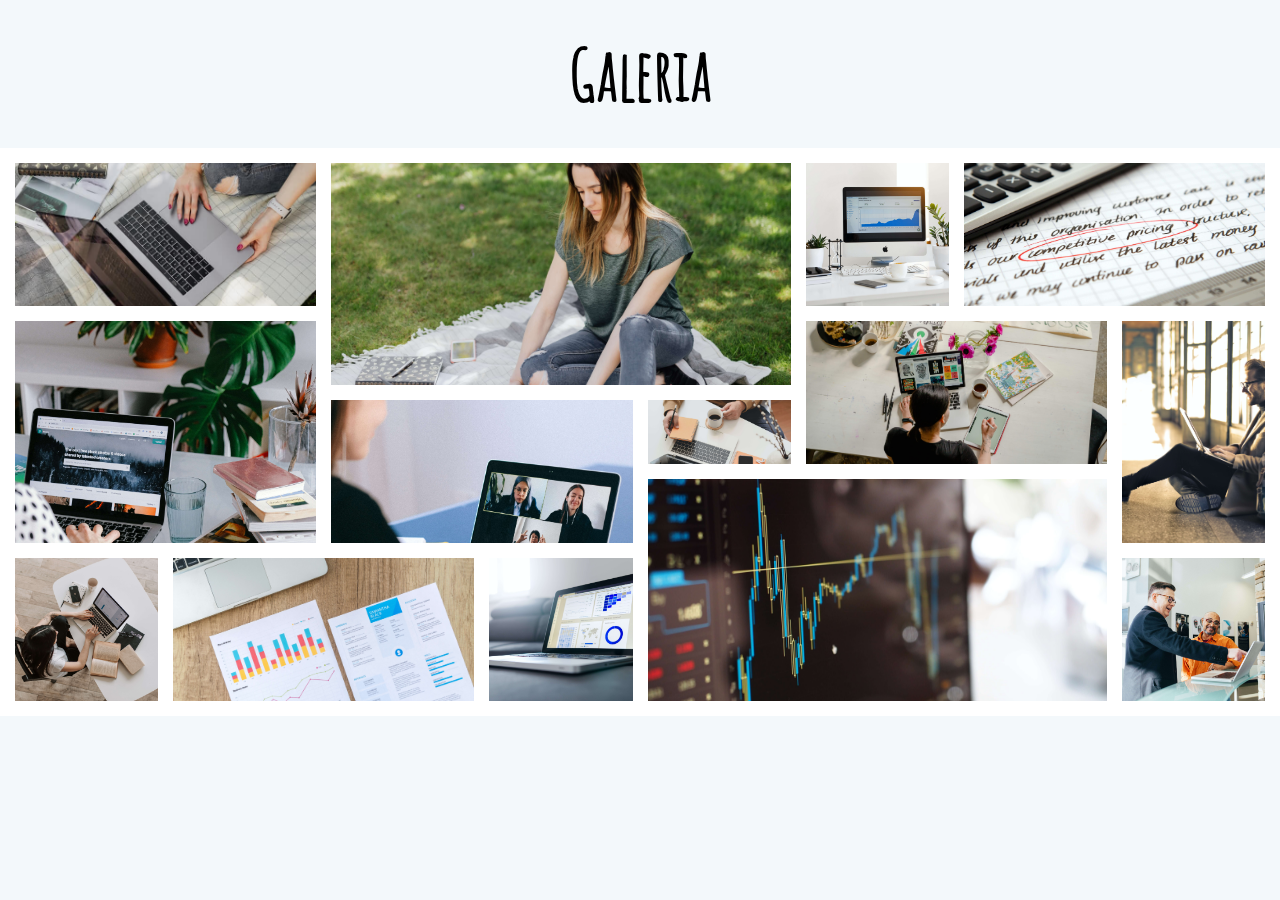
<file: gallery.html>
<!DOCTYPE html>
<html lang="es">
<head>
    <meta charset="UTF-8">
    <meta name="viewport" content="width=device-width, initial-scale=1.0">
    <meta name="author" content="Santiago Quintero Guarin">
    <meta name="description" content="Esta es una pagina donde podras encontrar un a gallery de nuestro estudiantes">
    <meta name="robots" content="index, follow">
    <link rel="icon" href="/assets/idea.svg">
    <link rel="stylesheet" href="/css/main.css">
    <title>Gallery</title>
</head>
<body>
    <header class="header__gallery">
        <h1>Galeria</h1>
    </header>

    <section class="gallery"></section>

    <script src="/js/gallery.js"></script>
</body>
</html>
</file>
<file: css/main.css>
* {
  margin: 0;
  padding: 0;
  -webkit-box-sizing: border-box;
          box-sizing: border-box;
}

html {
  font-size: 62.5%;
  list-style: none;
  --color-background-primary: #F3F8FB;
  --color-yellow-primary: #ffc400;
  --font-poppins: 'poppins';
  --font-poppinsbold: 'poppinsBold';
  --font-amatic: 'amatic';
  --color-blackbx: #20212447;
  --color-white: #FFFFFF;
  --color-white-1: #FFFFFF;
  --color-white-2: #FFFFFF;
  --color-black: #000000;
  --color-blue-dark: darkblue;
  --color-blue-form: #3A7AFF;
  --color-grey: #dfe1e5;
  --color-lightblue: lightblue;
  --color-text-sidebar: #000000;
  --color-text-sidebar-btn: #000000;
  --color-text-sidebar-btn-b: transparent;
  --color-text-sidebar-btn-h: rgb(255, 196, 0);
  --box-shadow: 0 0.1rem 0.6rem 0 #20212447;
  --color-i-h: rgb(255, 196, 0);
  --color-hover: darkgreen;
  --color-detail: rgb(255, 196, 0);
  --color-i: #FFFFFF;
  --color-btn-form: rgb(255, 196, 0);
}

html[data-theme='dark'] {
  --color-background-primary: #11171E;
  --color-yellow-primary: #161F29;
  --color-lightblue: transparent;
  --color-white-1: #231F29;
  --color-white-2: #130e1a;
  --color-text-sidebar: #FFFFFF;
  --color-text-sidebar-btn: rgb(255, 196, 0);
  --color-text-sidebar-btn-b: rgb(255, 196, 0);
  --color-text-sidebar-btn-h: rgb(215, 216, 143);
  --box-shadow: 0 0.1rem 0.1rem 0 #FFF;
  --color-i-h: rgb(196, 11, 196);
  --color-blue-dark: rgb(255, 196, 0);
  --color-hover: rgb(196, 11, 196);
  --color-detail: #FFFFFF;
  --color-i: #000000;
  --color-blue-form: #130e1a;
  --color-btn-form: #ffffff;
}

body {
  background-color: var(--color-background-primary);
}

.container {
  width: auto;
  height: auto;
}

@font-face {
  font-family: poppins;
  src: url(../fonts/poppins/Poppins-Regular.ttf);
  font-family: poppinsBold;
  src: url(../fonts/poppins/Poppins-Bold.ttf);
}

@font-face {
  font-family: amatic;
  src: url(../fonts/Amatic/AmaticSC-Regular.ttf);
}

.icon {
  color: var(--color-icon);
  margin-bottom: .3rem;
  font-size: 1.8rem;
}

.align {
  width: 90%;
  margin: 0 auto;
}

.width {
  width: 100%;
  height: 2rem;
  border-radius: .5rem;
  border: none;
  -webkit-box-shadow: 0 0.1rem 0.6rem 0 var(--color-blackbx);
          box-shadow: 0 0.1rem 0.6rem 0 var(--color-blackbx);
  cursor: pointer;
  outline: none;
}

.wrap-header {
  width: 100%;
  display: -webkit-box;
  display: -ms-flexbox;
  display: flex;
  -ms-flex-flow: wrap;
      flex-flow: wrap;
  -webkit-box-pack: center;
      -ms-flex-pack: center;
          justify-content: center;
  background: var(--color-blue-dark);
}

.header {
  width: 90%;
  height: 6.5rem;
  display: -webkit-box;
  display: -ms-flexbox;
  display: flex;
  -webkit-box-orient: horizontal;
  -webkit-box-direction: normal;
      -ms-flex-flow: row wrap;
          flex-flow: row wrap;
}

.wrap-logo {
  -ms-flex-preferred-size: 20%;
      flex-basis: 20%;
  display: -webkit-box;
  display: -ms-flexbox;
  display: flex;
  -webkit-box-pack: star;
      -ms-flex-pack: star;
          justify-content: star;
  -webkit-box-align: center;
      -ms-flex-align: center;
          align-items: center;
}

.wrap-logo img {
  width: 4rem;
  height: 4rem;
}

.navigation {
  -ms-flex-preferred-size: 80%;
      flex-basis: 80%;
  height: 100%;
}

.nav-links {
  list-style: none;
  width: 50%;
  height: 100%;
  display: -webkit-box;
  display: -ms-flexbox;
  display: flex;
  -webkit-box-pack: end;
      -ms-flex-pack: end;
          justify-content: flex-end;
  -webkit-box-align: center;
      -ms-flex-align: center;
          align-items: center;
  margin-left: auto;
  z-index: 200;
}

.nav-links li {
  margin-right: 4.8rem;
}

.nav-links li:last-child {
  margin: 0;
}

.nav-links li a {
  font-size: 2rem;
  color: var(--color-white);
  text-decoration: none;
  font-family: var(--font-amatic);
  font-weight: 700;
}

.nav-links li a:hover {
  color: var(--color-yellow-primary);
}

@media screen and (min-width: 769px) {
  .icon,
  #hamburger {
    display: none;
  }
}

@media screen and (max-width: 768px) {
  .header {
    width: 100%;
    height: 4.4rem;
  }
  .wrap-logo img {
    width: 2.4rem;
    height: 2.4rem;
    margin-left: 1.6rem;
  }
  .nav-links,
  #hamburger {
    display: none;
  }
  .navigation {
    position: relative;
    display: -webkit-box;
    display: -ms-flexbox;
    display: flex;
    -webkit-box-pack: end;
        -ms-flex-pack: end;
            justify-content: flex-end;
    -webkit-box-align: center;
        -ms-flex-align: center;
            align-items: center;
  }
  .icon {
    position: absolute;
    cursor: pointer;
    right: 1.9rem;
    top: 50%;
    -webkit-transform: translate(-5%, -50%);
            transform: translate(-5%, -50%);
    z-index: 2;
  }
  #hamburger:checked + .icon svg path {
    fill: var(--color-white);
    -webkit-animation: change 1s 1 forwards;
            animation: change 1s 1 forwards;
  }
  #hamburger:not(:checked) + .icon svg path {
    fill: var(--color-white);
    -webkit-animation: change 1s 0 forwards;
            animation: change 1s 0 forwards;
  }
  #hamburger:checked + .icon + .nav-links {
    position: absolute;
    top: 4.4rem;
    background: var(--color-yellow-primary);
    height: 22.4rem;
    width: 125%;
    display: -webkit-box;
    display: -ms-flexbox;
    display: flex;
    -webkit-box-orient: vertical;
    -webkit-box-direction: normal;
        -ms-flex-flow: column wrap;
            flex-flow: column wrap;
    -webkit-box-pack: center;
        -ms-flex-pack: center;
            justify-content: center;
    -webkit-box-align: start;
        -ms-flex-align: start;
            align-items: flex-start;
  }
  #hamburger:checked + .icon + .nav-links li {
    margin-bottom: 2.4rem;
    margin: 0 0 1.6rem 1.6rem;
  }
  #hamburger:checked + .icon + .nav-links li a {
    font-size: 1.8rem;
    color: var(--color-black);
    cursor: pointer;
    border-bottom: 0.1rem solid var(--color-yellow-primary);
  }
  #hamburger:checked + .icon + .nav-links li a:hover {
    border-bottom: 0.1rem solid var(--color-black);
  }
}

@-webkit-keyframes change {
  100% {
    d: path("M13.46,12L19,17.54V19H17.54L12,13.46L6.46,19H5V17.54L10.54,12L5,6.46V5H6.46L12,10.54L17.54,5H19V6.46L13.46,12Z");
  }
}

@keyframes change {
  100% {
    d: path("M13.46,12L19,17.54V19H17.54L12,13.46L6.46,19H5V17.54L10.54,12L5,6.46V5H6.46L12,10.54L17.54,5H19V6.46L13.46,12Z");
  }
}

.courses {
  width: 95%;
  height: auto;
  margin: 0 auto;
  display: -ms-grid;
  display: grid;
  margin-top: 1rem;
  margin-bottom: 1rem;
  grid-gap: 1rem;
}

.courses .item {
  height: 20rem;
  border-radius: 2rem;
  display: -ms-grid;
  display: grid;
  -ms-grid-columns: (1fr)[2];
      grid-template-columns: repeat(2, 1fr);
  background-color: var(--color-white-2);
  -webkit-box-shadow: var(--box-shadow);
          box-shadow: var(--box-shadow);
}

.courses .item__data {
  -ms-grid-column: 2;
  -ms-grid-column-span: 1;
  grid-column: 2 / 3;
  display: -webkit-box;
  display: -ms-flexbox;
  display: flex;
  -webkit-box-orient: vertical;
  -webkit-box-direction: normal;
      -ms-flex-flow: column;
          flex-flow: column;
  -webkit-box-pack: space-evenly;
      -ms-flex-pack: space-evenly;
          justify-content: space-evenly;
}

.courses .item__data h2 {
  color: var(--color-text-sidebar);
  font-size: 1.4rem;
  font-weight: bold;
  font-family: var(--font-poppinsbold);
}

.courses .item__data p {
  color: var(--color-text-sidebar);
  font-size: 2rem;
  font-family: var(--font-amatic);
}

.courses .item__data .container-btn {
  position: relative;
  display: -webkit-box;
  display: -ms-flexbox;
  display: flex;
  -webkit-box-orient: horizontal;
  -webkit-box-direction: normal;
      -ms-flex-flow: row wrap;
          flex-flow: row wrap;
}

.courses .item__data .container-btn .add {
  display: -webkit-box;
  display: -ms-flexbox;
  display: flex;
  -webkit-box-pack: center;
      -ms-flex-pack: center;
          justify-content: center;
  -webkit-box-align: center;
      -ms-flex-align: center;
          align-items: center;
  text-decoration: none;
  color: var(--color-white);
  width: 7.5rem;
  height: 3rem;
  border-radius: 2rem;
  background-color: var(--color-blue-dark);
  font-family: var(--font-poppinsbold);
  font-size: 1rem;
}

.courses .item__data .container-btn .add i {
  margin-right: .5rem;
}

.courses .item__data .container-btn .add:hover {
  background-color: var(--color-i-h);
}

.courses .item__data .container-btn .info {
  position: relative;
  margin-left: .5rem;
  display: -webkit-box;
  display: -ms-flexbox;
  display: flex;
  -webkit-box-pack: center;
      -ms-flex-pack: center;
          justify-content: center;
  -webkit-box-align: center;
      -ms-flex-align: center;
          align-items: center;
  width: 3rem;
  height: 3rem;
  background-color: var(--color-detail);
  border-radius: 50%;
  color: var(--color-i);
}

.courses .item__data .container-btn .info:hover {
  background-color: var(--color-hover);
}

.courses .item__picture {
  -ms-grid-row: 1;
  -ms-grid-row-span: 2;
  grid-row: 1 / 3;
  display: -webkit-box;
  display: -ms-flexbox;
  display: flex;
  -webkit-box-pack: center;
      -ms-flex-pack: center;
          justify-content: center;
  -webkit-box-align: center;
      -ms-flex-align: center;
          align-items: center;
}

.courses .item__btn {
  display: -webkit-box;
  display: -ms-flexbox;
  display: flex;
  -webkit-box-align: center;
      -ms-flex-align: center;
          align-items: center;
}

.courses .item__btn a {
  margin-right: 1rem;
  width: 3rem;
  height: 2rem;
  border: none;
}

.courses .item__btn a i {
  font-size: 1.6rem;
  color: var(--color-text-sidebar);
}

.courses .item__btn a i:hover {
  color: var(--color-i-h);
}

.courses .details {
  display: none;
}

.courses .sidebar-art,
.courses .sidebar {
  display: none;
}

.search {
  background-color: var(--color-white);
  width: 20rem;
  height: 3rem;
  border-radius: 10rem;
  border: 0.1rem solid var(--color-grey);
  display: -webkit-box;
  display: -ms-flexbox;
  display: flex;
  -webkit-box-pack: center;
      -ms-flex-pack: center;
          justify-content: center;
  -webkit-box-align: center;
      -ms-flex-align: center;
          align-items: center;
  margin: 0 auto;
  margin-top: 1rem;
}

.search input {
  width: 15rem;
  height: 2.8rem;
  outline: none;
  border: none;
  margin-right: 1rem;
}

.search-icon {
  margin-right: .5rem;
  width: 2rem;
  height: 2rem;
  background-image: url("https://upload.wikimedia.org/wikipedia/commons/thumb/7/7e/Vector_search_icon.svg/945px-Vector_search_icon.svg.png");
  background-repeat: no-repeat;
  background-position: center;
  background-size: contain;
}

.search:hover {
  -webkit-box-shadow: 0 0.1rem 0.6rem 0 var(--color-blackbx);
          box-shadow: 0 0.1rem 0.6rem 0 var(--color-blackbx);
}

.completed {
  display: -webkit-box;
  display: -ms-flexbox;
  display: flex;
  -webkit-box-pack: center;
      -ms-flex-pack: center;
          justify-content: center;
  -webkit-box-align: center;
      -ms-flex-align: center;
          align-items: center;
  width: 90%;
  margin: 0 auto;
  margin-top: 1rem;
  height: 4rem;
  border-radius: 1.5rem;
  background-color: #ffc400;
  -webkit-box-shadow: 0 0.1rem 0.6rem 0 var(--color-blackbx);
          box-shadow: 0 0.1rem 0.6rem 0 var(--color-blackbx);
}

.completed h2 {
  font-family: var(--font-amatic);
  font-size: 2rem;
}

.switch {
  position: relative;
  display: inline-block;
  width: 60px;
  height: 34px;
}

.switch input {
  opacity: 0;
  width: 0;
  height: 0;
}

.switch input:checked + .slider {
  background-color: #2196f3;
}

.switch input:focus + .slider {
  -webkit-box-shadow: 0 0 1px #2196f3;
          box-shadow: 0 0 1px #2196f3;
}

.switch input:checked + .slider:before {
  -webkit-transform: translateX(24px);
          transform: translateX(24px);
  background: white url("https://i.ibb.co/FxzBYR9/night.png");
  background-repeat: no-repeat;
  background-position: center;
}

.switch .slider {
  position: absolute;
  cursor: pointer;
  top: 0;
  left: 0;
  right: 0;
  bottom: 0;
  background-color: #ccc;
  -webkit-transition: 0.4s;
  transition: 0.4s;
}

.switch .slider::before {
  position: absolute;
  content: "";
  height: 40px;
  width: 40px;
  left: 0px;
  bottom: 4px;
  top: 0;
  bottom: 0;
  margin: auto 0;
  -webkit-transition: 0.4s;
  transition: 0.4s;
  -webkit-box-shadow: 0 0px 15px #2020203d;
          box-shadow: 0 0px 15px #2020203d;
  background: white url("https://i.ibb.co/7JfqXxB/sunny.png");
  background-repeat: no-repeat;
  background-position: center;
}

.slider.round {
  border-radius: 34px;
}

.slider.round:before {
  border-radius: 50%;
}

.sidebar {
  display: -webkit-box;
  display: -ms-flexbox;
  display: flex;
  -webkit-box-orient: vertical;
  -webkit-box-direction: normal;
      -ms-flex-flow: column;
          flex-flow: column;
}

.sidebar .wrap-box {
  display: -webkit-box;
  display: -ms-flexbox;
  display: flex;
  -webkit-box-pack: space-evenly;
      -ms-flex-pack: space-evenly;
          justify-content: space-evenly;
  -webkit-box-align: center;
      -ms-flex-align: center;
          align-items: center;
  background-color: var(--color-white-2);
  height: 8rem;
  width: 90%;
  margin: 0 auto;
  border-radius: 2rem;
  margin-top: .7rem;
  -webkit-box-shadow: 0 0.1rem 0.3rem 0 var(--color-blackbx);
          box-shadow: 0 0.1rem 0.3rem 0 var(--color-blackbx);
}

.sidebar .wrap-box-item {
  width: 6.5rem;
  height: 6.5rem;
  background-color: var(--color-lightblue);
  border-radius: 50%;
  display: -webkit-box;
  display: -ms-flexbox;
  display: flex;
  -webkit-box-pack: center;
      -ms-flex-pack: center;
          justify-content: center;
  -webkit-box-align: center;
      -ms-flex-align: center;
          align-items: center;
}

.sidebar .wrap-box-item img {
  width: 4rem;
}

.sidebar .wrap-box-data h2 {
  color: var(--color-text-sidebar);
  font-size: 1.2rem;
  font-family: var(--font-poppinsbold);
}

.sidebar .wrap-box-data p {
  color: var(--color-text-sidebar);
  font-size: 1.5rem;
  font-family: var(--font-amatic);
}

.sidebar .wrap-box-data a {
  width: 10rem;
  display: -webkit-box;
  display: -ms-flexbox;
  display: flex;
  -webkit-box-align: center;
      -ms-flex-align: center;
          align-items: center;
  text-decoration: none;
  font-size: .9rem;
  font-family: var(--font-poppinsbold);
  color: var(--color-text-sidebar-btn);
  border-bottom: 0.1rem solid var(--color-text-sidebar-btn-b);
}

.sidebar .wrap-box-data a img {
  margin-left: .3rem;
}

.sidebar .wrap-box-data a:hover {
  font-weight: 600;
  border-bottom: 0.1rem solid var(--color-text-sidebar-btn-h);
}

.congratulations {
  width: 90%;
  height: 50rem;
  background-color: var(--color-blue-form);
  padding: 1rem;
  margin: 0 auto;
  margin-top: 1rem;
  display: -webkit-box;
  display: -ms-flexbox;
  display: flex;
  -webkit-box-orient: vertical;
  -webkit-box-direction: normal;
      -ms-flex-flow: column;
          flex-flow: column;
  -ms-flex-pack: distribute;
      justify-content: space-around;
  border-radius: 20px;
  -webkit-box-shadow: 0 0.1rem 0.6rem 0 var(--color-blackbx);
          box-shadow: 0 0.1rem 0.6rem 0 var(--color-blackbx);
}

.congratulations h2 {
  color: var(--color-text-sidebar);
  font-family: var(--font-poppinsbold);
  text-align: center;
}

.congratulations p {
  color: var(--color-text-sidebar);
  width: 90%;
  margin: 0 auto;
  font-size: 1rem;
  font-family: var(--font-poppinsbold);
  text-align: center;
}

.congratulations .form {
  display: -webkit-box;
  display: -ms-flexbox;
  display: flex;
  -webkit-box-orient: vertical;
  -webkit-box-direction: normal;
      -ms-flex-flow: column;
          flex-flow: column;
  -webkit-box-align: center;
      -ms-flex-align: center;
          align-items: center;
}

.congratulations .form label span {
  font-size: 1.2rem;
  color: white;
  font-family: Arial, Helvetica, sans-serif;
}

.congratulations .form label textarea {
  outline: none;
}

.congratulations .form-btn {
  display: -webkit-box;
  display: -ms-flexbox;
  display: flex;
  -webkit-box-orient: vertical;
  -webkit-box-direction: normal;
      -ms-flex-flow: column;
          flex-flow: column;
  -webkit-box-pack: center;
      -ms-flex-pack: center;
          justify-content: center;
  -webkit-box-align: center;
      -ms-flex-align: center;
          align-items: center;
  text-decoration: none;
  color: white;
  width: 9rem;
  border: none;
  border-bottom: 0.1rem solid var(--color-blue-form);
  height: 2rem;
  background-color: var(--color-blue-form);
  font-family: var(--font-poppinsbold);
  font-size: 1rem;
  cursor: pointer;
}

.congratulations .form-btn:hover {
  border-bottom: 0.2rem solid var(--color-btn-form);
}

.container-details {
  position: relative;
  width: 100vw;
  height: 100vh;
  display: -webkit-box;
  display: -ms-flexbox;
  display: flex;
  -webkit-box-pack: center;
      -ms-flex-pack: center;
          justify-content: center;
  -webkit-box-align: center;
      -ms-flex-align: center;
          align-items: center;
}

.container-details .bg-video {
  position: absolute;
  top: 0;
  left: 0;
  height: 100%;
  width: 100%;
  z-index: -1;
  opacity: .13;
  overflow: hidden;
}

.container-details .bg-video__content {
  height: 100%;
  width: 100%;
  -o-object-fit: cover;
     object-fit: cover;
}

.section-tours {
  width: 45rem;
  height: 55rem;
}

.card {
  -webkit-perspective: 150rem;
          perspective: 150rem;
  position: relative;
  height: 9rem;
}

.card__side {
  height: 50rem;
  -webkit-transition: all .8s ease;
  transition: all .8s ease;
  position: absolute;
  top: 0;
  left: 0;
  width: 100%;
  -webkit-backface-visibility: hidden;
          backface-visibility: hidden;
  border-radius: 2rem;
  overflow: hidden;
  -webkit-box-shadow: 0 0.1rem 0.6rem 0 var(--color-blackbx);
          box-shadow: 0 0.1rem 0.6rem 0 var(--color-blackbx);
}

.card__side--front {
  background-color: white;
}

.card__side--back {
  -webkit-transform: rotateY(180deg);
          transform: rotateY(180deg);
}

.card__side--back--1 {
  background-image: -webkit-gradient(linear, left top, right bottom, from(orange), to(black));
  background-image: linear-gradient(to right bottom, orange, black);
}

.card:hover .card__side--front {
  -webkit-transform: rotateY(-180deg);
          transform: rotateY(-180deg);
}

.card:hover .card__side--back {
  -webkit-transform: rotateY(0);
          transform: rotateY(0);
}

.card__picture {
  background-size: cover;
  height: 23rem;
  background-blend-mode: screen;
  -webkit-clip-path: polygon(0 0, 100% 0, 100% 85%, 0 100%);
  clip-path: polygon(0 0, 100% 0, 100% 85%, 0 100%);
  border-top-left-radius: 3px;
  border-top-right-radius: 3px;
}

.card__picture--1 {
  background-image: -webkit-gradient(linear, left top, right bottom, from(gray), to(#000)), url(../assets/gallery-7.jpg);
  background-image: linear-gradient(to right bottom, gray, #000), url(../assets/gallery-7.jpg);
}

.card__heading {
  font-size: 2.8rem;
  font-weight: 300;
  font-family: var(--font-poppinsbold);
  text-transform: uppercase;
  text-align: right;
  color: white;
  position: absolute;
  top: 12rem;
  right: 2rem;
  width: 75%;
}

.card__heading-span {
  padding: 1rem 1rem;
  -webkit-box-decoration-break: clone;
  box-decoration-break: clone;
  line-height: 4.5rem;
}

.card__heading-span--1 {
  background-image: -webkit-gradient(linear, left top, right bottom, from(rgba(255, 165, 0, 0.85)), to(rgba(0, 0, 255, 0.85)));
  background-image: linear-gradient(to right bottom, rgba(255, 165, 0, 0.85), rgba(0, 0, 255, 0.85));
}

.card__details {
  padding: 3rem;
}

.card__details ul {
  list-style: none;
  width: 80%;
  margin: 0 auto;
}

.card__details ul li {
  text-align: center;
  font-size: 1.8rem;
  padding: 1rem;
  font-family: var(--font-amatic);
}

.card__details ul li:not(:last-child) {
  border-bottom: 1px solid gray;
}

.card__cta {
  position: absolute;
  top: 50%;
  left: 50%;
  -webkit-transform: translate(-50%, -50%);
          transform: translate(-50%, -50%);
  width: 90%;
  text-align: center;
}

.card__price-box {
  text-align: center;
  margin-bottom: 8rem;
  color: white;
}

.card__price-only {
  font-size: 1.8rem;
  font-family: var(--font-amatic);
  text-transform: uppercase;
}

.card__price-value {
  font-family: var(--font-amatic);
  font-size: 6rem;
  font-weight: 100;
}

.card__btn {
  width: 40rem;
  height: 3rem;
  font-family: var(--font-poppinsbold);
  text-decoration: none;
  font-size: 2rem;
  color: white;
  background-color: black;
  border-radius: 2rem;
}

@media only screen and (max-width: 56.25em), only screen and (hover: none) {
  .card {
    height: auto;
    border-radius: .3rem;
    background-color: white;
    -webkit-box-shadow: 0 1.5rem 4rem rgba(0, 0, 0, 0.15);
            box-shadow: 0 1.5rem 4rem rgba(0, 0, 0, 0.15);
  }
  .card__side {
    height: auto;
    position: relative;
    -webkit-box-shadow: none;
            box-shadow: none;
  }
  .card__side--back {
    -webkit-transform: rotateY(0);
            transform: rotateY(0);
    -webkit-clip-path: polygon(0 15%, 100% 0, 100% 100%, 0% 100%);
            clip-path: polygon(0 15%, 100% 0, 100% 100%, 0% 100%);
  }
  .card:hover .card__side--front {
    -webkit-transform: rotateY(0);
            transform: rotateY(0);
  }
  .card__details {
    padding: 1rem 3rem;
  }
  .card__cta {
    position: relative;
    top: 0%;
    left: 0%;
    -webkit-transform: translate(0);
            transform: translate(0);
    width: 100%;
    padding: 7rem 4rem 4rem 4rem;
  }
  .card__price-box {
    margin-bottom: 3rem;
  }
  .card__price-value {
    font-size: 4rem;
  }
}

@media (min-width: 500px) {
  .courses {
    -ms-grid-columns: (1fr)[2];
        grid-template-columns: repeat(2, 1fr);
  }
}

@media (min-width: 800px) {
  .courses {
    -ms-grid-columns: 23rem (1fr)[2];
        grid-template-columns: 23rem repeat(2, 1fr);
        grid-template-areas: "sidebar item1 item2" "sidebar item3 item4" "sidebar item5 item6";
  }
  .courses .sidebar {
    -ms-grid-row: 1;
    -ms-grid-row-span: 3;
    -ms-grid-column: 1;
    grid-area: sidebar;
    display: -webkit-box;
    display: -ms-flexbox;
    display: flex;
    height: 100%;
    background-color: var(--color-white-1);
  }
  .courses .item-1 {
    -ms-grid-row: 1;
    -ms-grid-column: 2;
    grid-area: item1;
  }
  .courses .item-2 {
    -ms-grid-row: 1;
    -ms-grid-column: 3;
    grid-area: item2;
  }
  .courses .item-3 {
    -ms-grid-row: 2;
    -ms-grid-column: 2;
    grid-area: item3;
  }
  .courses .item-4 {
    -ms-grid-row: 2;
    -ms-grid-column: 3;
    grid-area: item4;
  }
  .courses .item-5 {
    -ms-grid-row: 3;
    -ms-grid-column: 2;
    grid-area: item5;
  }
  .courses .item-6 {
    -ms-grid-row: 3;
    -ms-grid-column: 3;
    grid-area: item6;
  }
}

@media (min-width: 1200px) {
  .courses {
    width: 90%;
    -ms-grid-columns: 23rem (1fr)[2] 23rem;
        grid-template-columns: 23rem repeat(2, 1fr) 23rem;
        grid-template-areas: "sidebar item1 item2 sidebarart" "sidebar item3 item4 sidebarart" "sidebar item5 item6 sidebarart";
  }
  .courses .sidebar-art {
    display: -webkit-box;
    display: -ms-flexbox;
    display: flex;
    -webkit-box-orient: vertical;
    -webkit-box-direction: normal;
        -ms-flex-direction: column;
            flex-direction: column;
    background-color: var(--color-white-1);
    -ms-grid-column: 6;
    -ms-grid-column-span: 1;
    grid-column: 6 / 7;
    -ms-grid-row: 1;
    -ms-grid-row-span: 5;
    grid-row: 1 / 6;
    height: 100%;
    -ms-grid-row: 1;
    -ms-grid-row-span: 3;
    -ms-grid-column: 4;
    grid-area: sidebarart;
  }
}

.header__gallery {
  width: 80%;
  margin: 0 auto;
  display: -webkit-box;
  display: -ms-flexbox;
  display: flex;
  -webkit-box-pack: center;
      -ms-flex-pack: center;
          justify-content: center;
  -webkit-box-align: center;
      -ms-flex-align: center;
          align-items: center;
  margin-top: 3rem;
  margin-bottom: 3rem;
}

.header__gallery h1 {
  font-size: 7rem;
  font-family: var(--font-amatic);
}

.gallery {
  display: -ms-grid;
  display: grid;
  background-color: white;
  grid-column: full-start / full-end;
  -ms-grid-rows: (5vw)[7];
  -ms-grid-columns: (1fr)[8];
      grid-template: repeat(7, 5vw)/repeat(8, 1fr);
  grid-gap: 1.5rem;
  padding: 1.5rem;
}

.gallery__item--1 {
  -ms-grid-row: 1;
  -ms-grid-row-span: 2;
  grid-row: 1 / span 2;
  -ms-grid-column: 1;
  -ms-grid-column-span: 2;
  grid-column: 1 / span 2;
}

.gallery__item--2 {
  -ms-grid-row: 1;
  -ms-grid-row-span: 3;
  grid-row: 1 / span 3;
  -ms-grid-column: 3;
  -ms-grid-column-span: 3;
  grid-column: 3 / span 3;
}

.gallery__item--3 {
  -ms-grid-row: 1;
  -ms-grid-row-span: 2;
  grid-row: 1 / span 2;
  -ms-grid-column: 6;
  -ms-grid-column-span: 1;
  grid-column: 6 / 7;
}

.gallery__item--4 {
  -ms-grid-row: 1;
  -ms-grid-row-span: 2;
  grid-row: 1 / span 2;
  grid-column: 7 / -1;
}

.gallery__item--5 {
  -ms-grid-row: 3;
  -ms-grid-row-span: 3;
  grid-row: 3 / span 3;
  -ms-grid-column: 1;
  -ms-grid-column-span: 2;
  grid-column: 1 / span 2;
}

.gallery__item--6 {
  -ms-grid-row: 4;
  -ms-grid-row-span: 2;
  grid-row: 4 / span 2;
  -ms-grid-column: 3;
  -ms-grid-column-span: 2;
  grid-column: 3 / span 2;
}

.gallery__item--7 {
  -ms-grid-row: 4;
  -ms-grid-row-span: 1;
  grid-row: 4 / 5;
  -ms-grid-column: 5;
  -ms-grid-column-span: 1;
  grid-column: 5 / 6;
}

.gallery__item--8 {
  -ms-grid-row: 3;
  -ms-grid-row-span: 2;
  grid-row: 3 / span 2;
  -ms-grid-column: 6;
  -ms-grid-column-span: 2;
  grid-column: 6 / span 2;
}

.gallery__item--9 {
  -ms-grid-row: 3;
  -ms-grid-row-span: 3;
  grid-row: 3 / span 3;
  grid-column: 8 / -1;
}

.gallery__item--10 {
  -ms-grid-row: 6;
  -ms-grid-row-span: 2;
  grid-row: 6 / span 2;
  -ms-grid-column: 1;
  -ms-grid-column-span: 1;
  grid-column: 1 / 2;
}

.gallery__item--11 {
  -ms-grid-row: 6;
  -ms-grid-row-span: 2;
  grid-row: 6 / span 2;
  -ms-grid-column: 2;
  -ms-grid-column-span: 2;
  grid-column: 2 / span 2;
}

.gallery__item--12 {
  -ms-grid-row: 6;
  -ms-grid-row-span: 2;
  grid-row: 6 / span 2;
  -ms-grid-column: 4;
  -ms-grid-column-span: 1;
  grid-column: 4 / 5;
}

.gallery__item--13 {
  -ms-grid-row: 5;
  -ms-grid-row-span: 3;
  grid-row: 5 / span 3;
  -ms-grid-column: 5;
  -ms-grid-column-span: 3;
  grid-column: 5 / span 3;
}

.gallery__item--14 {
  -ms-grid-row: 6;
  -ms-grid-row-span: 2;
  grid-row: 6 / span 2;
  grid-column: 8 / -1;
}

.gallery__img {
  width: 100%;
  height: 100%;
  -o-object-fit: cover;
     object-fit: cover;
  display: block;
}

.header__my-course {
  width: 80%;
  margin: 0 auto;
  display: -webkit-box;
  display: -ms-flexbox;
  display: flex;
  -webkit-box-pack: center;
      -ms-flex-pack: center;
          justify-content: center;
  -webkit-box-align: center;
      -ms-flex-align: center;
          align-items: center;
  margin-top: 3rem;
}

.header__my-course h1 {
  font-size: 7rem;
  font-family: var(--font-amatic);
}

.my__courses {
  grid-column: center-start / center-end;
  margin: 4rem 0;
  display: -ms-grid;
  display: grid;
  -ms-grid-columns: (minmax(25rem, 1fr))[auto-fit];
      grid-template-columns: repeat(auto-fit, minmax(25rem, 1fr));
  grid-gap: 7rem;
  padding: 2rem;
}

.my__course {
  background-color: white;
  display: -ms-grid;
  display: grid;
  -ms-grid-columns: (1fr)[2];
      grid-template-columns: repeat(2, 1fr);
  grid-row-gap: 3.5rem;
  border-top-right-radius: 2rem;
  border-top-left-radius: 2rem;
  -webkit-box-shadow: 0 0.1rem 0.6rem 0 var(--color-blackbx);
          box-shadow: 0 0.1rem 0.6rem 0 var(--color-blackbx);
}

.my__course__img {
  width: 100%;
  -ms-grid-row: 1;
  -ms-grid-row-span: 1;
  grid-row: 1 / 2;
  grid-column: 1 / -1;
  z-index: 1;
  border-top-right-radius: 2rem;
  border-top-left-radius: 2rem;
}

.my__course__like {
  -ms-grid-row: 1;
  -ms-grid-row-span: 1;
  grid-row: 1 / 2;
  -ms-grid-column: 2;
  -ms-grid-column-span: 1;
  grid-column: 2 / 3;
  height: 2.5rem;
  width: 2.5rem;
  display: -webkit-box;
  display: -ms-flexbox;
  display: flex;
  -webkit-box-pack: center;
      -ms-flex-pack: center;
          justify-content: center;
  -webkit-box-align: center;
      -ms-flex-align: center;
          align-items: center;
  z-index: 2;
  justify-self: end;
  margin: 1rem;
  text-decoration: none;
}

.my__course__like i {
  font-size: .2rem;
  color: white;
}

.my__course__like i:hover {
  color: var(--color-yellow-primary);
}

.my__course__name {
  -ms-grid-row: 1;
  -ms-grid-row-span: 1;
  grid-row: 1 / 2;
  grid-column: 1 / -1;
  -ms-grid-column-align: center;
      justify-self: center;
  -ms-flex-item-align: end;
      -ms-grid-row-align: end;
      align-self: end;
  z-index: 3;
  width: 80%;
  font-size: 1.6rem;
  text-align: center;
  padding: 1.25rem;
  background-color: #101d2c;
  color: white;
  font-family: var(--font-poppinsbold);
  font-size: 1.2rem;
  -webkit-transform: translateY(50%);
          transform: translateY(50%);
  border-radius: 1rem;
}

.my__course__language, .my__course__student {
  margin-top: 2.5rem;
}

.my__course__language, .my__course__student, .my__course__videos, .my__course__route {
  font-size: 1.6rem;
  margin-left: 2rem;
  font-family: var(--font-amatic);
  display: -webkit-box;
  display: -ms-flexbox;
  display: flex;
  -webkit-box-align: center;
      -ms-flex-align: center;
          align-items: center;
}

.my__course__btn {
  grid-column: 1 / -1;
}

.btn {
  background-color: var(--color-yellow-primary);
  color: #fff;
  border: none;
  border-radius: 0;
  font-size: 1.5rem;
  text-transform: uppercase;
  padding: 1.8rem 3rem;
  cursor: pointer;
  -webkit-transition: all .2s;
  transition: all .2s;
  font-family: var(--font-poppinsbold);
}

.btn:hover {
  color: black;
  background-color: #ffb700;
}
/*# sourceMappingURL=main.css.map */
</file>
